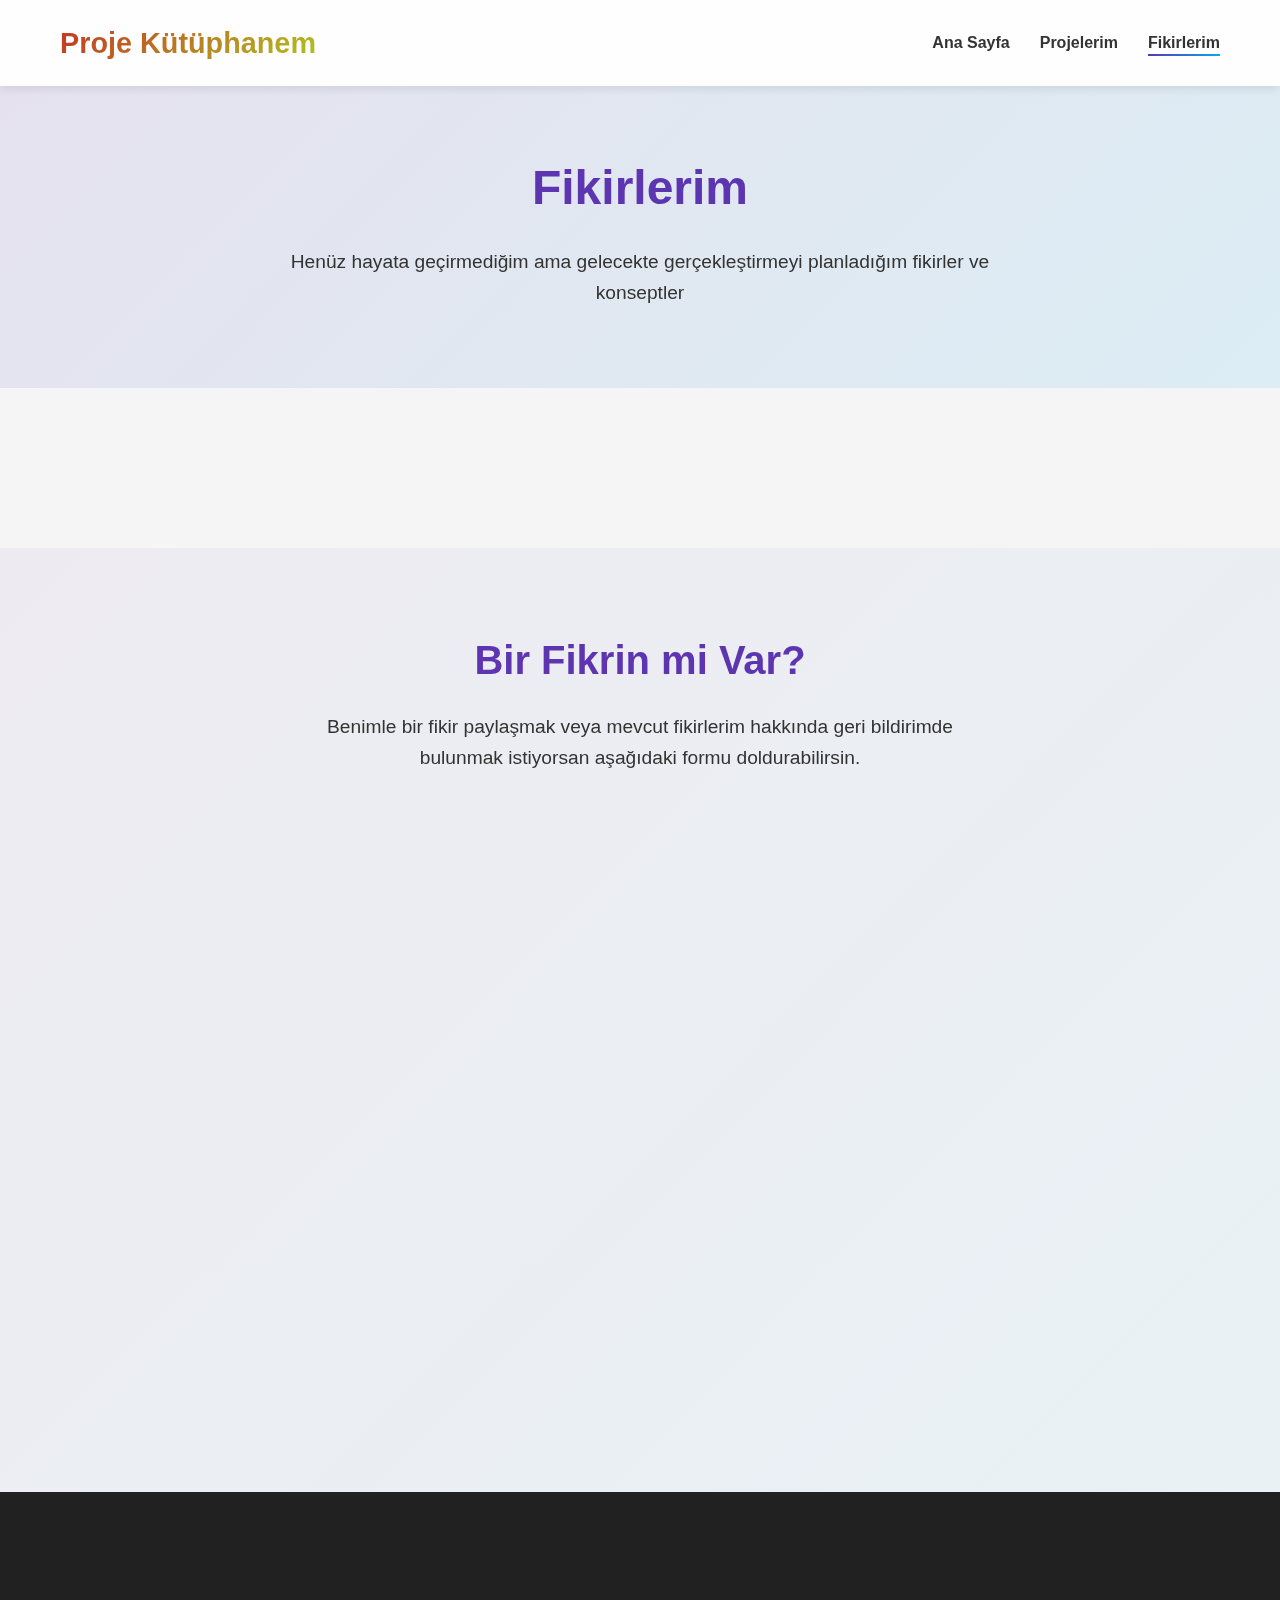
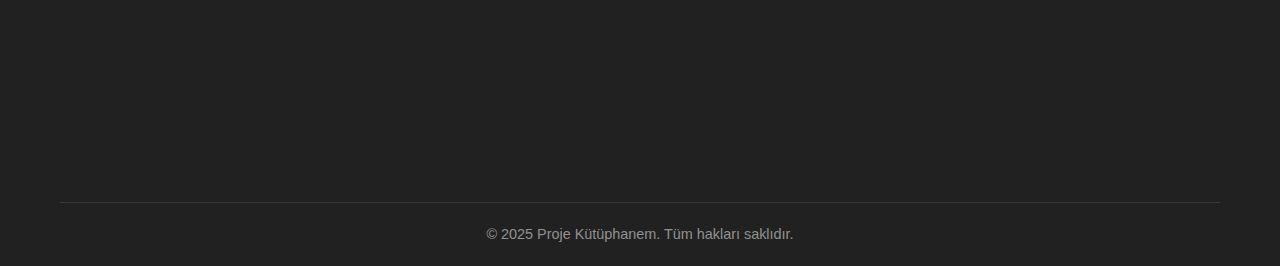
<file: fikirler.html>
<!DOCTYPE html>
<html lang="tr">
<head>
    <meta charset="UTF-8">
    <meta name="viewport" content="width=device-width, initial-scale=1.0">
    <title>Fikirlerim - Proje Kütüphanem</title>
    <link rel="stylesheet" href="css/style.css">
    <link rel="stylesheet" href="https://cdnjs.cloudflare.com/ajax/libs/font-awesome/6.0.0/css/all.min.css">
    <link rel="stylesheet" href="https://unpkg.com/aos@next/dist/aos.css" />
    <style>
        /* Fikirler Sayfası Özel Stiller */
        .page-header {
            background: linear-gradient(135deg, rgba(94, 53, 177, 0.1), rgba(3, 169, 244, 0.1));
            padding: 150px 0 80px;
            text-align: center;
        }
        
        .page-header h1 {
            font-size: 3rem;
            margin-bottom: 20px;
            color: var(--primary-color);
        }
        
        .page-header p {
            font-size: 1.2rem;
            max-width: 700px;
            margin: 0 auto;
        }
        
        .ideas-gallery {
            padding: 80px 0;
        }
        
        .idea-large {
            background: white;
            border-radius: 20px;
            box-shadow: var(--shadow);
            margin-bottom: 60px;
            overflow: hidden;
            transition: var(--transition);
        }
        
        .idea-large:hover {
            transform: translateY(-10px);
            box-shadow: 0 15px 30px rgba(0, 0, 0, 0.15);
        }
        
        .idea-header {
            padding: 30px;
            display: flex;
            align-items: center;
            gap: 20px;
            border-bottom: 1px solid rgba(0, 0, 0, 0.05);
        }
        
        .idea-icon-large {
            width: 80px;
            height: 80px;
            border-radius: 50%;
            background: var(--gradient);
            display: flex;
            align-items: center;
            justify-content: center;
            color: white;
            font-size: 2rem;
        }
        
        .idea-meta {
            flex: 1;
        }
        
        .idea-meta h2 {
            font-size: 1.8rem;
            margin-bottom: 10px;
            color: var(--primary-color);
        }
        
        .idea-meta .date {
            color: #777;
            font-size: 0.9rem;
            display: flex;
            align-items: center;
            gap: 5px;
        }
        
        .idea-content {
            padding: 30px;
        }
        
        .idea-content p {
            margin-bottom: 20px;
            line-height: 1.8;
        }
        
        .idea-footer {
            padding: 20px 30px;
            background: rgba(0, 0, 0, 0.02);
            display: flex;
            justify-content: space-between;
            align-items: center;
            flex-wrap: wrap;
            gap: 15px;
        }
        
        .idea-category {
            display: flex;
            gap: 10px;
        }
        
        .idea-category span {
            padding: 5px 15px;
            border-radius: 50px;
            background: rgba(94, 53, 177, 0.1);
            color: var(--primary-color);
            font-size: 0.9rem;
        }
        
        .idea-actions {
            display: flex;
            gap: 15px;
        }
        
        .idea-actions .btn {
            padding: 8px 20px;
            font-size: 0.9rem;
        }
        
        .comment-section {
            padding: 20px 30px;
            border-top: 1px solid rgba(0, 0, 0, 0.05);
        }
        
        .comment-section h3 {
            margin-bottom: 20px;
        }
        
        .comment-form {
            margin-bottom: 30px;
        }
        
        .comment-form textarea {
            width: 100%;
            padding: 15px;
            border: 1px solid rgba(0, 0, 0, 0.1);
            border-radius: 10px;
            height: 120px;
            margin-bottom: 15px;
            resize: none;
            font-family: inherit;
            font-size: 1rem;
        }
        
        .comment-list {
            margin-top: 30px;
        }
        
        .comment {
            padding: 20px;
            border-radius: 10px;
            background: rgba(0, 0, 0, 0.02);
            margin-bottom: 20px;
        }
        
        .comment-header {
            display: flex;
            justify-content: space-between;
            margin-bottom: 10px;
        }
        
        .comment-user {
            font-weight: 600;
        }
        
        .comment-date {
            font-size: 0.9rem;
            color: #777;
        }
        
        .idea-cta {
            background: linear-gradient(135deg, rgba(94, 53, 177, 0.05), rgba(3, 169, 244, 0.05));
            padding: 80px 0;
            text-align: center;
        }
        
        .idea-cta h2 {
            font-size: 2.5rem;
            margin-bottom: 20px;
            color: var(--primary-color);
        }
        
        .idea-cta p {
            font-size: 1.2rem;
            max-width: 700px;
            margin: 0 auto 30px;
        }
        
        .idea-form {
            max-width: 600px;
            margin: 0 auto;
            background: white;
            padding: 30px;
            border-radius: 15px;
            box-shadow: var(--shadow);
        }
        
        .form-group {
            margin-bottom: 20px;
        }
        
        .form-group label {
            display: block;
            margin-bottom: 8px;
            font-weight: 600;
        }
        
        .form-group input, 
        .form-group textarea, 
        .form-group select {
            width: 100%;
            padding: 12px 15px;
            border: 1px solid rgba(0, 0, 0, 0.1);
            border-radius: 8px;
            font-family: inherit;
            font-size: 1rem;
        }
        
        .form-group textarea {
            height: 150px;
            resize: none;
        }
    </style>
</head>
<body>
    <header class="header">
        <div class="container">
            <div class="logo" data-aos="fade-right">
                <h1>Proje Kütüphanem</h1>
            </div>
            <nav class="navbar">
                <ul>
                    <li data-aos="fade-down" data-aos-delay="100"><a href="index.html">Ana Sayfa</a></li>
                    <li data-aos="fade-down" data-aos-delay="200"><a href="projeler.html">Projelerim</a></li>
                    <li data-aos="fade-down" data-aos-delay="300"><a href="fikirler.html" class="active">Fikirlerim</a></li>
                </ul>
            </nav>
            <div class="menu-btn">
                <i class="fas fa-bars"></i>
            </div>
        </div>
    </header>

    <section class="page-header">
        <div class="container">
            <h1 data-aos="zoom-in">Fikirlerim</h1>
            <p data-aos="fade-up" data-aos-delay="200">Henüz hayata geçirmediğim ama gelecekte gerçekleştirmeyi planladığım fikirler ve konseptler</p>
        </div>
    </section>

    <section class="ideas-gallery">
        <div class="container">
            <!-- Fikirler içeriği boş bırakıldı -->
        </div>
    </section>

    <section class="idea-cta">
        <div class="container">
            <h2 data-aos="fade-up">Bir Fikrin mi Var?</h2>
            <p data-aos="fade-up" data-aos-delay="100">Benimle bir fikir paylaşmak veya mevcut fikirlerim hakkında geri bildirimde bulunmak istiyorsan aşağıdaki formu doldurabilirsin.</p>
            <div class="idea-form" data-aos="fade-up" data-aos-delay="200">
                <form>
                    <div class="form-group">
                        <label for="name">Ad Soyad</label>
                        <input type="text" id="name" placeholder="Adınızı ve soyadınızı girin">
                    </div>
                    <div class="form-group">
                        <label for="email">E-posta</label>
                        <input type="email" id="email" placeholder="E-posta adresinizi girin">
                    </div>
                    <div class="form-group">
                        <label for="type">Geri Bildirim Türü</label>
                        <select id="type">
                            <option value="">Seçiniz</option>
                            <option value="new_idea">Yeni Fikir</option>
                            <option value="feedback">Mevcut Fikir Hakkında Geri Bildirim</option>
                            <option value="collaboration">İşbirliği Teklifi</option>
                        </select>
                    </div>
                    <div class="form-group">
                        <label for="message">Mesaj</label>
                        <textarea id="message" placeholder="Fikirlerinizi veya geri bildirimlerinizi paylaşın"></textarea>
                    </div>
                    <button type="submit" class="btn btn-primary">Gönder</button>
                </form>
            </div>
        </div>
    </section>

    <footer class="footer">
        <div class="container">
            <div class="footer-content">
                <div class="footer-logo" data-aos="fade-right">
                    <h2>Proje Kütüphanem</h2>
                    <p>Projelerim ve fikirlerim burada.</p>
                </div>
                <div class="footer-links" data-aos="fade-up">
                    <h3>Hızlı Linkler</h3>
                    <ul>
                        <li><a href="index.html">Ana Sayfa</a></li>
                        <li><a href="projeler.html">Projelerim</a></li>
                        <li><a href="fikirler.html">Fikirlerim</a></li>
                    </ul>
                </div>
            </div>
            <div class="footer-bottom">
                <p>&copy; 2025 Proje Kütüphanem. Tüm hakları saklıdır.</p>
            </div>
        </div>
    </footer>

    <script src="https://unpkg.com/aos@next/dist/aos.js"></script>
    <script src="js/main.js"></script>
</body>
</html>
</file>
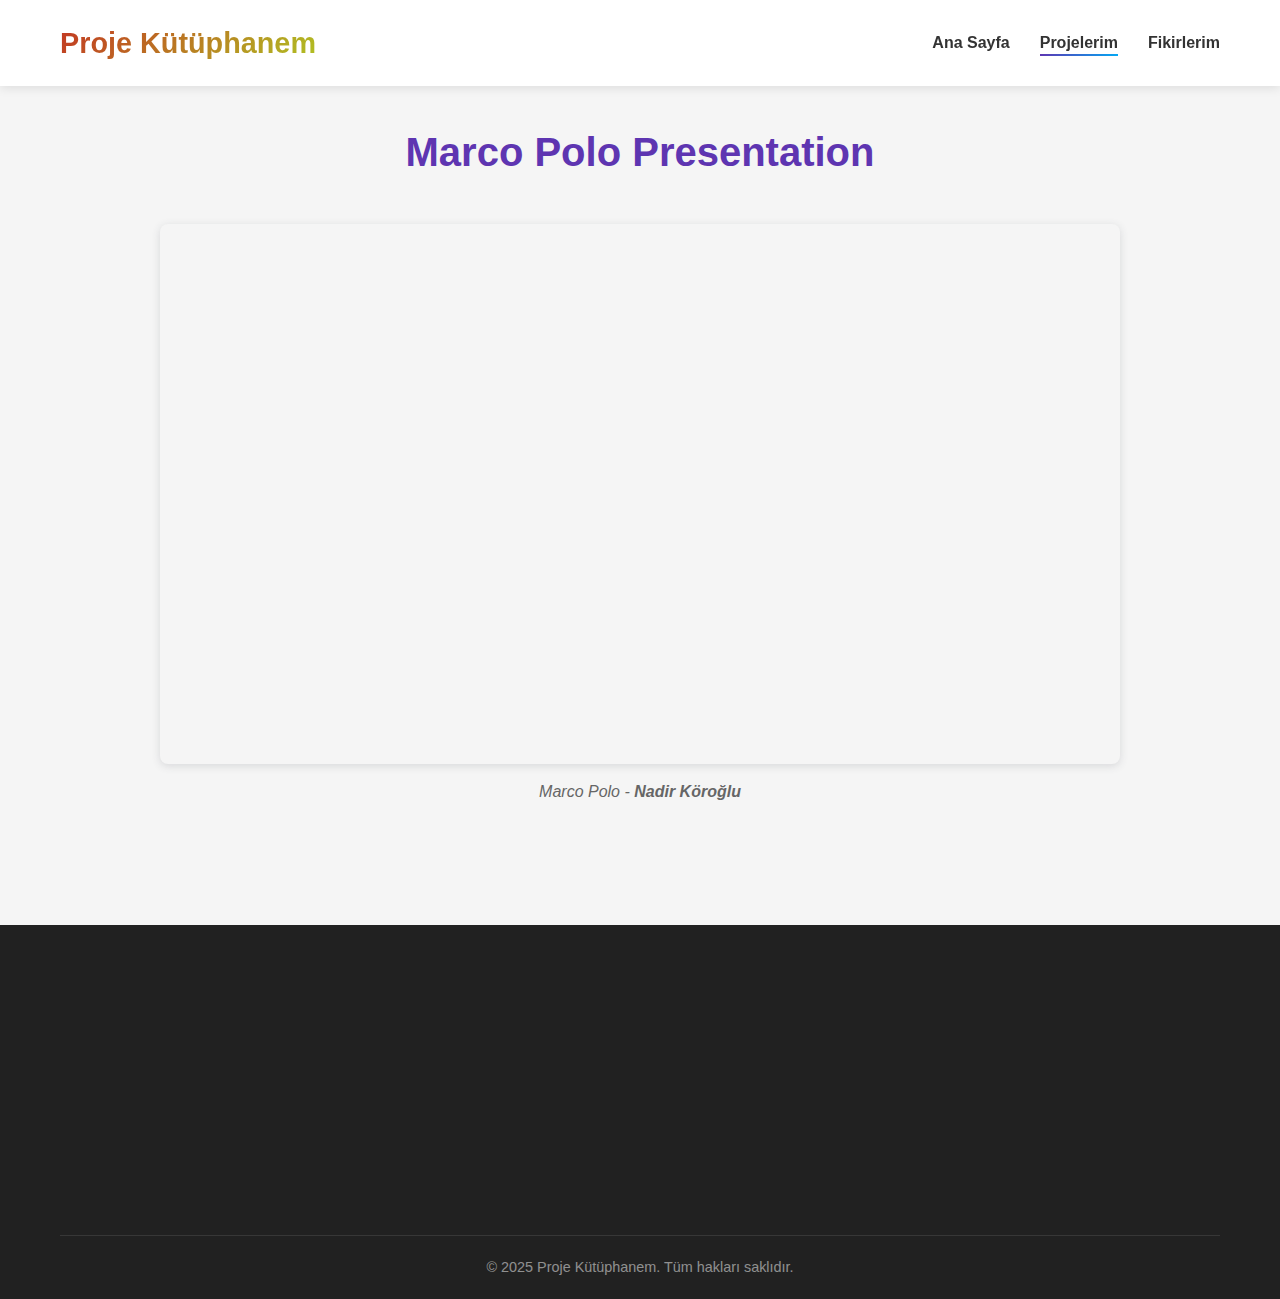
<file: marcopolo.html>
<!DOCTYPE html>
<html lang="tr">
<head>
    <meta charset="UTF-8">
    <meta name="viewport" content="width=device-width, initial-scale=1.0">
    <title>Marco Polo Presentation - Proje Kütüphanem</title>
    <link rel="stylesheet" href="css/style.css">
    <link rel="stylesheet" href="https://cdnjs.cloudflare.com/ajax/libs/font-awesome/6.0.0/css/all.min.css">
    <link rel="stylesheet" href="https://unpkg.com/aos@next/dist/aos.css" />
    <style>
        .presentation-container {
            max-width: 1000px;
            margin: 100px auto;
            padding: 20px;
        }
        
        .presentation-title {
            text-align: center;
            margin-bottom: 40px;
            color: var(--primary-color);
            font-size: 2.5rem;
        }
    </style>
</head>
<body>
    <header class="header">
        <div class="container">
            <div class="logo" data-aos="fade-right">
                <h1>Proje Kütüphanem</h1>
            </div>
            <nav class="navbar">
                <ul>
                    <li data-aos="fade-down" data-aos-delay="100"><a href="index.html">Ana Sayfa</a></li>
                    <li data-aos="fade-down" data-aos-delay="200"><a href="projeler.html" class="active">Projelerim</a></li>
                    <li data-aos="fade-down" data-aos-delay="300"><a href="fikirler.html">Fikirlerim</a></li>
                </ul>
            </nav>
            <div class="menu-btn">
                <i class="fas fa-bars"></i>
            </div>
        </div>
    </header>

    <div class="presentation-container" id="marcopolo-embed">
        <h1 class="presentation-title">Marco Polo Presentation</h1>
        <div style="position: relative; width: 100%; height: 0; padding-top: 56.2500%;
         padding-bottom: 0; box-shadow: 0 2px 8px 0 rgba(63,69,81,0.16); margin-top: 1.6em; margin-bottom: 0.9em; overflow: hidden;
         border-radius: 8px; will-change: transform;">
          <iframe loading="lazy" style="position: absolute; width: 100%; height: 100%; top: 0; left: 0; border: none; padding: 0;margin: 0;"
            src="https://www.canva.com/design/DAGnJxSII1w/N3w1EBp3CqNypa4OpuNk3w/view?embed" allowfullscreen="allowfullscreen" allow="fullscreen">
          </iframe>
        </div>
        <div class="presentation-credit" style="text-align: center; margin-top: 15px; font-style: italic; color: #666;">
            <a href="https://www.canva.com/design/DAGnJxSII1w/N3w1EBp3CqNypa4OpuNk3w/view?utm_content=DAGnJxSII1w&utm_campaign=designshare&utm_medium=embeds&utm_source=link" target="_blank" rel="noopener">Marco Polo</a> - <strong>Nadir Köroğlu</strong>
        </div>
    </div>

    <footer class="footer">
        <div class="container">
            <div class="footer-content">
                <div class="footer-logo" data-aos="fade-right">
                    <h2>Proje Kütüphanem</h2>
                    <p>Projelerim ve fikirlerim burada.</p>
                </div>
                <div class="footer-links" data-aos="fade-up">
                    <h3>Hızlı Linkler</h3>
                    <ul>
                        <li><a href="index.html">Ana Sayfa</a></li>
                        <li><a href="projeler.html">Projelerim</a></li>
                        <li><a href="fikirler.html">Fikirlerim</a></li>
                    </ul>
                </div>
            </div>
            <div class="footer-bottom">
                <p>&copy; 2025 Proje Kütüphanem. Tüm hakları saklıdır.</p>
            </div>
        </div>
    </footer>

    <script src="https://unpkg.com/aos@next/dist/aos.js"></script>
    <script src="js/main.js"></script>
</body>
</html>
</file>
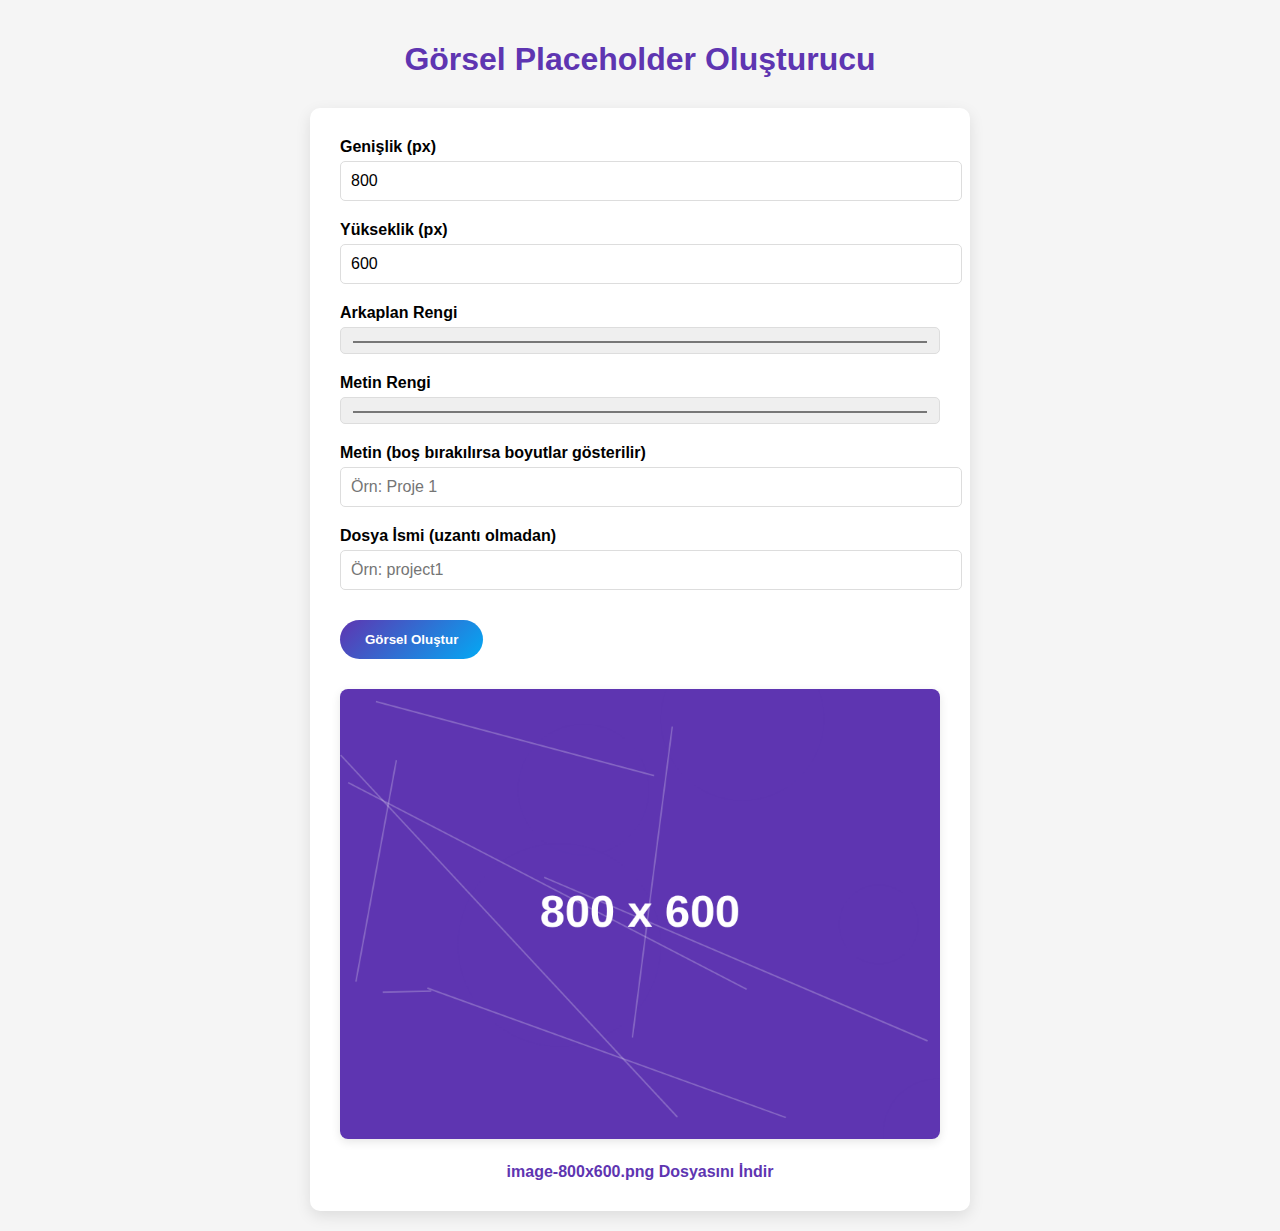
<file: placeholder.html>
<!DOCTYPE html>
<html lang="tr">
<head>
    <meta charset="UTF-8">
    <meta name="viewport" content="width=device-width, initial-scale=1.0">
    <title>Görsel Placeholder Oluşturucu</title>
    <style>
        body {
            font-family: 'Segoe UI', Tahoma, Geneva, Verdana, sans-serif;
            display: flex;
            flex-direction: column;
            align-items: center;
            justify-content: center;
            min-height: 100vh;
            margin: 0;
            padding: 20px;
            background-color: #f5f5f5;
        }
        
        h1 {
            margin-bottom: 30px;
            color: #5e35b1;
        }
        
        .container {
            background: white;
            padding: 30px;
            border-radius: 10px;
            box-shadow: 0 5px 15px rgba(0, 0, 0, 0.1);
            width: 100%;
            max-width: 600px;
        }
        
        .form-group {
            margin-bottom: 20px;
        }
        
        label {
            display: block;
            margin-bottom: 5px;
            font-weight: 600;
        }
        
        input, select {
            width: 100%;
            padding: 10px;
            border: 1px solid #ddd;
            border-radius: 5px;
            font-size: 1rem;
        }
        
        button {
            background: linear-gradient(135deg, #5e35b1, #03a9f4);
            color: white;
            border: none;
            padding: 12px 25px;
            border-radius: 50px;
            font-weight: 600;
            cursor: pointer;
            margin-top: 10px;
            transition: all 0.3s ease;
        }
        
        button:hover {
            box-shadow: 0 5px 15px rgba(0, 0, 0, 0.2);
        }
        
        .preview {
            margin-top: 30px;
            text-align: center;
        }
        
        canvas {
            max-width: 100%;
            border-radius: 8px;
            box-shadow: 0 3px 10px rgba(0, 0, 0, 0.1);
        }
        
        .download-link {
            margin-top: 20px;
            display: block;
            text-decoration: none;
            color: #5e35b1;
            font-weight: 600;
        }
    </style>
</head>
<body>
    <h1>Görsel Placeholder Oluşturucu</h1>
    
    <div class="container">
        <div class="form-group">
            <label for="width">Genişlik (px)</label>
            <input type="number" id="width" value="800" min="100" max="2000">
        </div>
        
        <div class="form-group">
            <label for="height">Yükseklik (px)</label>
            <input type="number" id="height" value="600" min="100" max="2000">
        </div>
        
        <div class="form-group">
            <label for="backgroundColor">Arkaplan Rengi</label>
            <input type="color" id="backgroundColor" value="#5e35b1">
        </div>
        
        <div class="form-group">
            <label for="textColor">Metin Rengi</label>
            <input type="color" id="textColor" value="#ffffff">
        </div>
        
        <div class="form-group">
            <label for="text">Metin (boş bırakılırsa boyutlar gösterilir)</label>
            <input type="text" id="text" placeholder="Örn: Proje 1">
        </div>
        
        <div class="form-group">
            <label for="fileName">Dosya İsmi (uzantı olmadan)</label>
            <input type="text" id="fileName" placeholder="Örn: project1">
        </div>
        
        <button onclick="generateImage()">Görsel Oluştur</button>
        
        <div class="preview">
            <canvas id="canvas"></canvas>
            <a id="download-link" class="download-link" download>Görseli İndir</a>
        </div>
    </div>
    
    <script>
        // Sayfa yüklendiğinde ilk görseli oluştur
        document.addEventListener('DOMContentLoaded', generateImage);
        
        function generateImage() {
            // Form değerlerini al
            const width = parseInt(document.getElementById('width').value);
            const height = parseInt(document.getElementById('height').value);
            const backgroundColor = document.getElementById('backgroundColor').value;
            const textColor = document.getElementById('textColor').value;
            let text = document.getElementById('text').value;
            
            // Metin boşsa, boyutları göster
            if (!text) {
                text = `${width} x ${height}`;
            }
            
            // Canvas'ı ayarla
            const canvas = document.getElementById('canvas');
            const ctx = canvas.getContext('2d');
            
            canvas.width = width;
            canvas.height = height;
            
            // Arkaplanı çiz
            ctx.fillStyle = backgroundColor;
            ctx.fillRect(0, 0, width, height);
            
            // Geometrik şekiller ekle (tasarım için)
            // Daireler
            for (let i = 0; i < 5; i++) {
                const x = Math.random() * width;
                const y = Math.random() * height;
                const radius = Math.random() * 100 + 50;
                
                ctx.beginPath();
                ctx.arc(x, y, radius, 0, Math.PI * 2);
                ctx.fillStyle = `${backgroundColor}80`; // Yarı saydam
                ctx.fill();
            }
            
            // Çizgiler
            ctx.strokeStyle = `${textColor}40`; // Çok saydam
            ctx.lineWidth = 2;
            
            for (let i = 0; i < 8; i++) {
                const x1 = Math.random() * width;
                const y1 = Math.random() * height;
                const x2 = Math.random() * width;
                const y2 = Math.random() * height;
                
                ctx.beginPath();
                ctx.moveTo(x1, y1);
                ctx.lineTo(x2, y2);
                ctx.stroke();
            }
            
            // Metni çiz
            ctx.fillStyle = textColor;
            ctx.textAlign = 'center';
            ctx.textBaseline = 'middle';
            
            // Metnin boyutunu ayarla (responsive)
            const fontSize = Math.min(width, height) * 0.1;
            ctx.font = `bold ${fontSize}px sans-serif`;
            
            // Metni ortaya yerleştir
            ctx.fillText(text, width / 2, height / 2);
            
            // İndir linki
            const downloadLink = document.getElementById('download-link');
            const fileName = document.getElementById('fileName').value || `image-${width}x${height}`;
            downloadLink.href = canvas.toDataURL('image/png');
            downloadLink.download = `${fileName}.png`;
            downloadLink.textContent = `${fileName}.png Dosyasını İndir`;
        }
    </script>
</body>
</html>
</file>
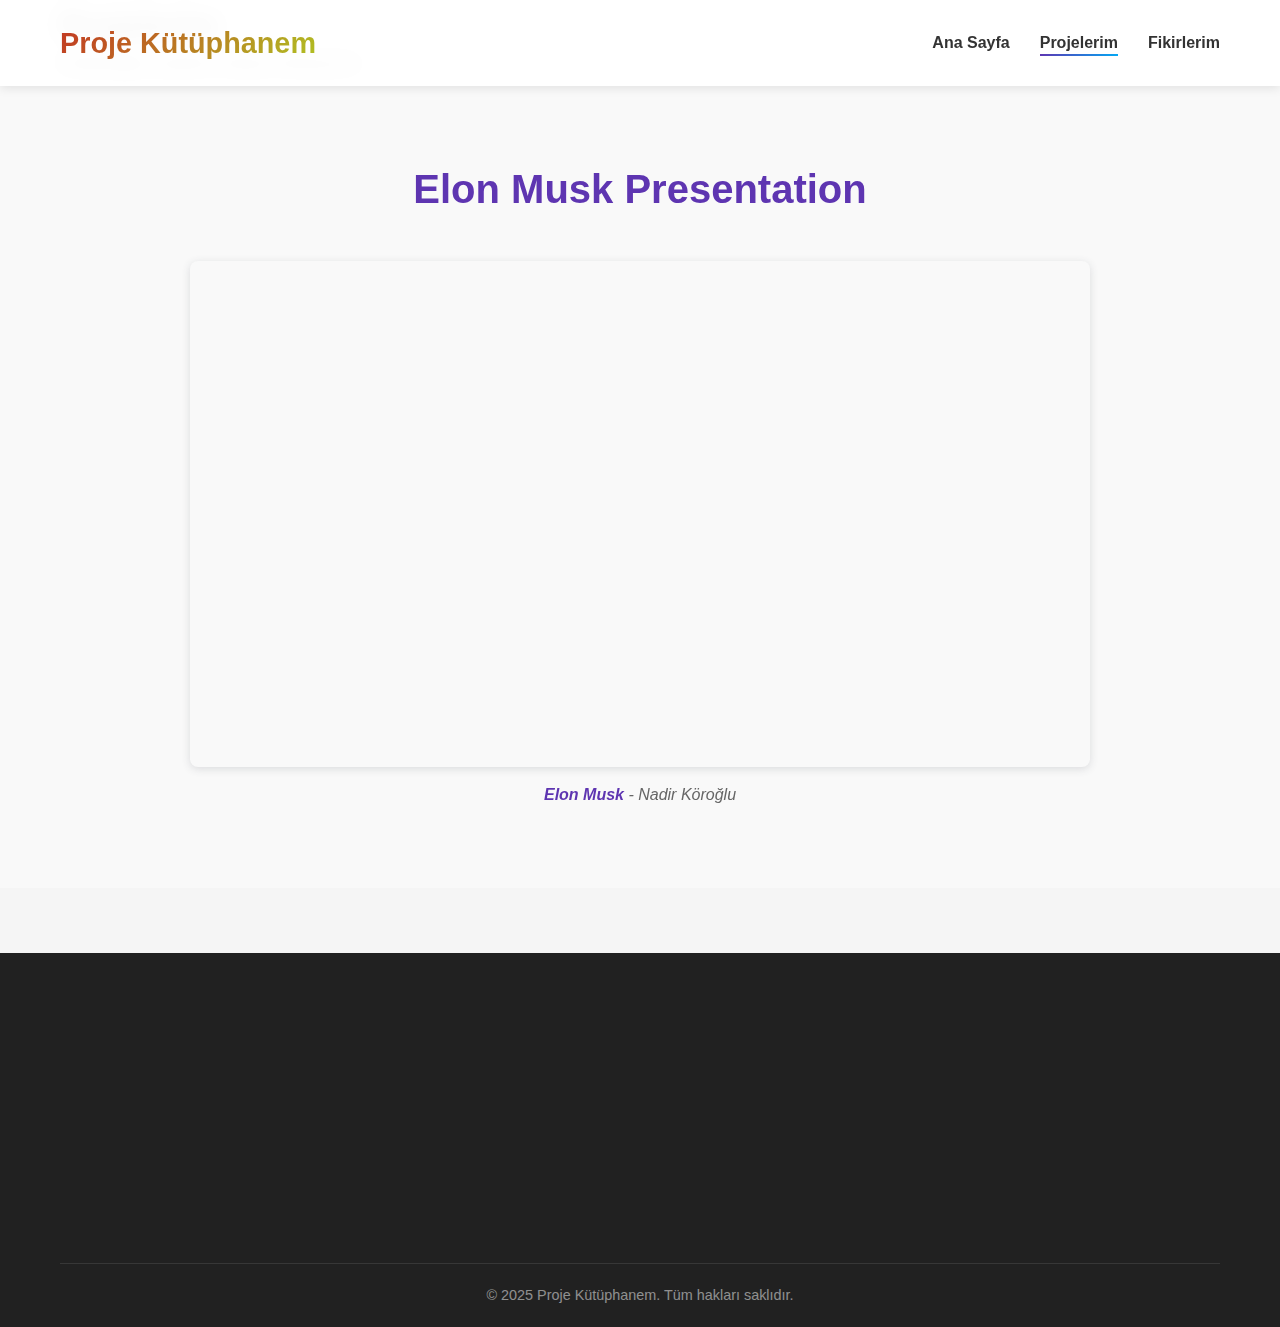
<file: projeler.html>
<!DOCTYPE html>
<html lang="tr">
<head>
    <meta charset="UTF-8">
    <meta name="viewport" content="width=device-width, initial-scale=1.0">
    <title>Projelerim - Proje Kütüphanem</title>
    <link rel="stylesheet" href="css/style.css">
    <link rel="stylesheet" href="https://cdnjs.cloudflare.com/ajax/libs/font-awesome/6.0.0/css/all.min.css">
    <link rel="stylesheet" href="https://unpkg.com/aos@next/dist/aos.css" />
    <style>
        /* Elon Musk Presentation Özel Stil */
        .presentation-section {
            padding: 80px 0;
            background-color: #f9f9f9;
        }
        
        .presentation-title {
            text-align: center;
            margin-bottom: 40px;
            color: #5e35b1;
            font-size: 2.5rem;
        }
        
        .presentation-container {
            max-width: 900px;
            margin: 0 auto;
        }
        
        .presentation-credit {
            text-align: center;
            margin-top: 15px;
            font-style: italic;
            color: #666;
        }
        
        .presentation-credit a {
            color: #5e35b1;
            text-decoration: none;
            font-weight: 600;
        }
        
        .presentation-credit a:hover {
            text-decoration: underline;
        }
    </style>
</head>
<body>
    <header class="header">
        <div class="container">
            <div class="logo" data-aos="fade-right">
                <h1>Proje Kütüphanem</h1>
            </div>
            <nav class="navbar">
                <ul>
                    <li data-aos="fade-down" data-aos-delay="100"><a href="index.html">Ana Sayfa</a></li>
                    <li data-aos="fade-down" data-aos-delay="200"><a href="projeler.html" class="active">Projelerim</a></li>
                    <li data-aos="fade-down" data-aos-delay="300"><a href="fikirler.html">Fikirlerim</a></li>
                </ul>
            </nav>
            <div class="menu-btn">
                <i class="fas fa-bars"></i>
            </div>
        </div>
    </header>

    <section class="page-header">
        <div class="container">
            <h1 data-aos="zoom-in">Projelerim</h1>
            <p data-aos="fade-up" data-aos-delay="200">Geliştirdiğim projelerin detaylı koleksiyonu</p>
        </div>
    </section>

    <section id="elon-presentation" class="presentation-section">
        <div class="container">
            <h2 class="presentation-title" data-aos="fade-up">Elon Musk Presentation</h2>
            <div class="presentation-container" data-aos="fade-up" data-aos-delay="200">
                <div style="position: relative; width: 100%; height: 0; padding-top: 56.2500%; padding-bottom: 0; box-shadow: 0 2px 8px 0 rgba(63,69,81,0.16); margin-top: 1.6em; margin-bottom: 0.9em; overflow: hidden; border-radius: 8px; will-change: transform;">
                    <iframe loading="lazy" style="position: absolute; width: 100%; height: 100%; top: 0; left: 0; border: none; padding: 0;margin: 0;" src="https://www.canva.com/design/DAGk6dImeJ4/3U9R-m_C4Wx-PMuGZULSWA/view?embed" allowfullscreen="allowfullscreen" allow="fullscreen">
                    </iframe>
                </div>
                <div class="presentation-credit">
                    <a href="https://www.canva.com/design/DAGk6dImeJ4/3U9R-m_C4Wx-PMuGZULSWA/view?utm_content=DAGk6dImeJ4&utm_campaign=designshare&utm_medium=embeds&utm_source=link" target="_blank" rel="noopener">Elon Musk</a> - Nadir Köroğlu
                </div>
            </div>
        </div>
    </section>

    <section class="projects-section">
        <div class="container">
            <div class="filter-buttons" data-aos="fade-up">
                <button class="filter-btn active" data-filter="all">Tümü</button>
                <button class="filter-btn" data-filter="okul">Okul Projeleri</button>
                <button class="filter-btn" data-filter="web">Web Uygulamaları</button>
                <button class="filter-btn" data-filter="mobil">Mobil Uygulamalar</button>
            </div>

            <div class="projects-grid">
                <!-- Projeler içeriği boş bırakıldı -->
            </div>
        </div>
    </section>

    <footer class="footer">
        <div class="container">
            <div class="footer-content">
                <div class="footer-logo" data-aos="fade-right">
                    <h2>Proje Kütüphanem</h2>
                    <p>Projelerim ve fikirlerim burada.</p>
                </div>
                <div class="footer-links" data-aos="fade-up">
                    <h3>Hızlı Linkler</h3>
                    <ul>
                        <li><a href="index.html">Ana Sayfa</a></li>
                        <li><a href="projeler.html">Projelerim</a></li>
                        <li><a href="fikirler.html">Fikirlerim</a></li>
                    </ul>
                </div>
            </div>
            <div class="footer-bottom">
                <p>&copy; 2025 Proje Kütüphanem. Tüm hakları saklıdır.</p>
            </div>
        </div>
    </footer>

    <script src="https://unpkg.com/aos@next/dist/aos.js"></script>
    <script src="js/main.js"></script>
    <script>
        // Proje Filtresi
        document.addEventListener('DOMContentLoaded', () => {
            const filterBtns = document.querySelectorAll('.filter-btn');
            const projectItems = document.querySelectorAll('.project-item');
            
            filterBtns.forEach(btn => {
                btn.addEventListener('click', () => {
                    // Aktif buton sınıfını değiştir
                    filterBtns.forEach(btn => btn.classList.remove('active'));
                    btn.classList.add('active');
                    
                    // Filtre değerini al
                    const filterValue = btn.getAttribute('data-filter');
                    
                    // Projeleri filtrele
                    projectItems.forEach(item => {
                        if (filterValue === 'all' || item.getAttribute('data-category') === filterValue) {
                            item.style.display = 'block';
                            setTimeout(() => {
                                item.style.opacity = '1';
                                item.style.transform = 'scale(1)';
                            }, 200);
                        } else {
                            item.style.opacity = '0';
                            item.style.transform = 'scale(0.8)';
                            setTimeout(() => {
                                item.style.display = 'none';
                            }, 300);
                        }
                    });
                });
            });
        });
    </script>
</body>
</html>
</file>
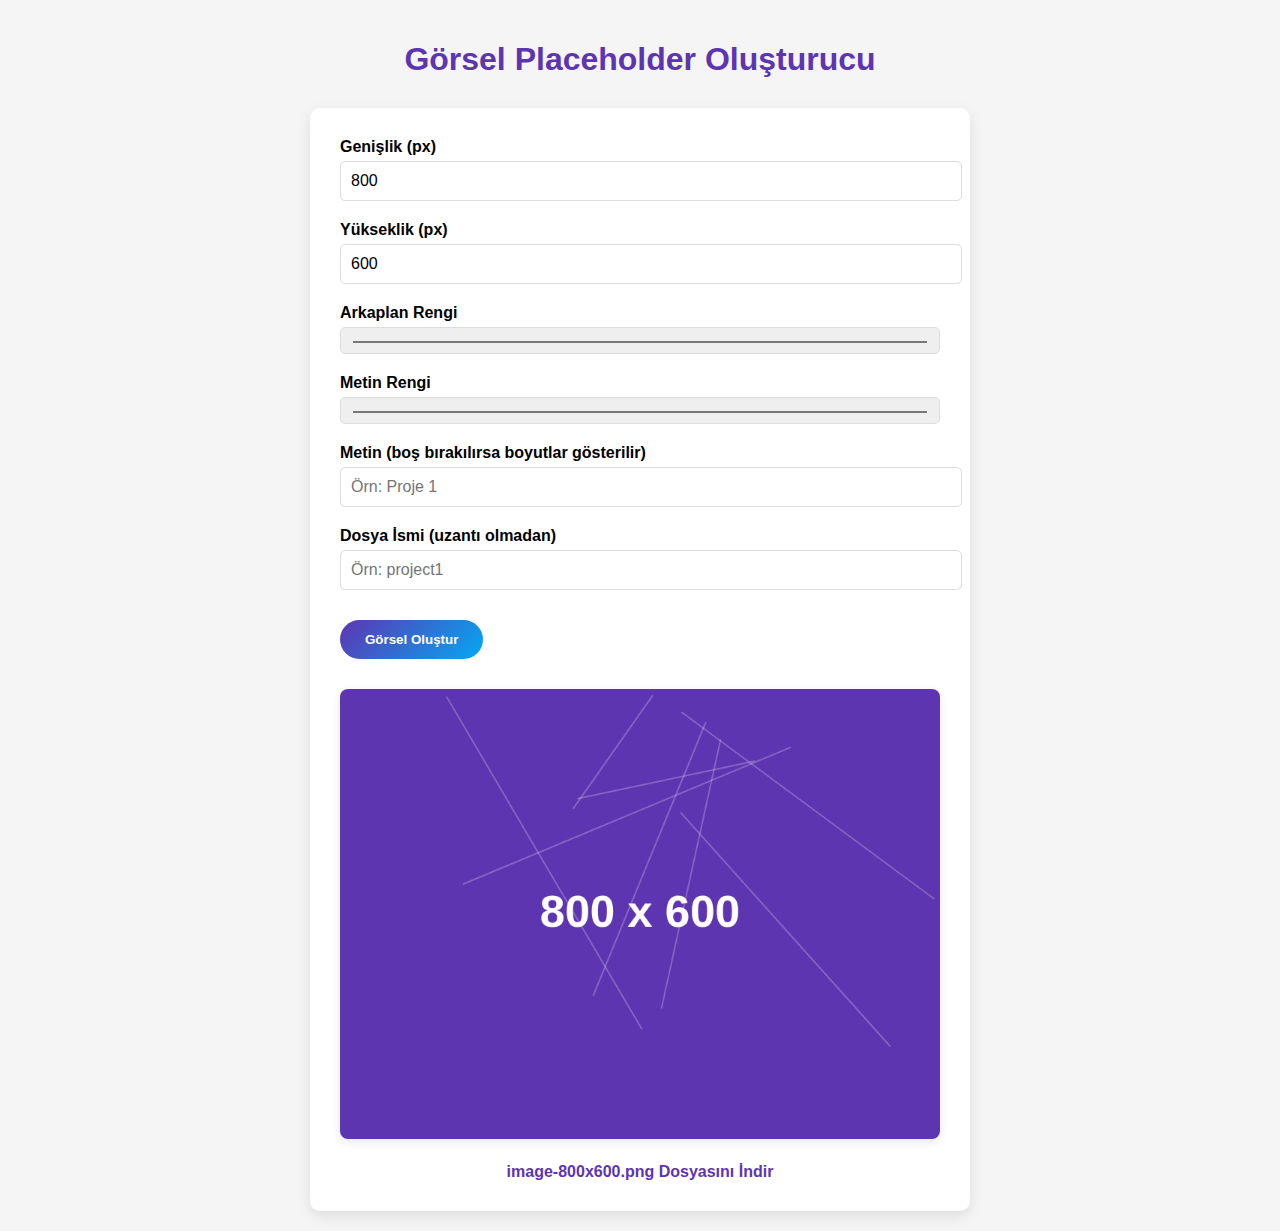
<file: img/placeholder.html>
<!DOCTYPE html>
<html lang="tr">
<head>
    <meta charset="UTF-8">
    <meta name="viewport" content="width=device-width, initial-scale=1.0">
    <title>Görsel Placeholder Oluşturucu</title>
    <style>
        body {
            font-family: 'Segoe UI', Tahoma, Geneva, Verdana, sans-serif;
            display: flex;
            flex-direction: column;
            align-items: center;
            justify-content: center;
            min-height: 100vh;
            margin: 0;
            padding: 20px;
            background-color: #f5f5f5;
        }
        
        h1 {
            margin-bottom: 30px;
            color: #5e35b1;
        }
        
        .container {
            background: white;
            padding: 30px;
            border-radius: 10px;
            box-shadow: 0 5px 15px rgba(0, 0, 0, 0.1);
            width: 100%;
            max-width: 600px;
        }
        
        .form-group {
            margin-bottom: 20px;
        }
        
        label {
            display: block;
            margin-bottom: 5px;
            font-weight: 600;
        }
        
        input, select {
            width: 100%;
            padding: 10px;
            border: 1px solid #ddd;
            border-radius: 5px;
            font-size: 1rem;
        }
        
        button {
            background: linear-gradient(135deg, #5e35b1, #03a9f4);
            color: white;
            border: none;
            padding: 12px 25px;
            border-radius: 50px;
            font-weight: 600;
            cursor: pointer;
            margin-top: 10px;
            transition: all 0.3s ease;
        }
        
        button:hover {
            box-shadow: 0 5px 15px rgba(0, 0, 0, 0.2);
        }
        
        .preview {
            margin-top: 30px;
            text-align: center;
        }
        
        canvas {
            max-width: 100%;
            border-radius: 8px;
            box-shadow: 0 3px 10px rgba(0, 0, 0, 0.1);
        }
        
        .download-link {
            margin-top: 20px;
            display: block;
            text-decoration: none;
            color: #5e35b1;
            font-weight: 600;
        }
    </style>
</head>
<body>
    <h1>Görsel Placeholder Oluşturucu</h1>
    
    <div class="container">
        <div class="form-group">
            <label for="width">Genişlik (px)</label>
            <input type="number" id="width" value="800" min="100" max="2000">
        </div>
        
        <div class="form-group">
            <label for="height">Yükseklik (px)</label>
            <input type="number" id="height" value="600" min="100" max="2000">
        </div>
        
        <div class="form-group">
            <label for="backgroundColor">Arkaplan Rengi</label>
            <input type="color" id="backgroundColor" value="#5e35b1">
        </div>
        
        <div class="form-group">
            <label for="textColor">Metin Rengi</label>
            <input type="color" id="textColor" value="#ffffff">
        </div>
        
        <div class="form-group">
            <label for="text">Metin (boş bırakılırsa boyutlar gösterilir)</label>
            <input type="text" id="text" placeholder="Örn: Proje 1">
        </div>
        
        <div class="form-group">
            <label for="fileName">Dosya İsmi (uzantı olmadan)</label>
            <input type="text" id="fileName" placeholder="Örn: project1">
        </div>
        
        <button onclick="generateImage()">Görsel Oluştur</button>
        
        <div class="preview">
            <canvas id="canvas"></canvas>
            <a id="download-link" class="download-link" download>Görseli İndir</a>
        </div>
    </div>
    
    <script>
        // Sayfa yüklendiğinde ilk görseli oluştur
        document.addEventListener('DOMContentLoaded', generateImage);
        
        function generateImage() {
            // Form değerlerini al
            const width = parseInt(document.getElementById('width').value);
            const height = parseInt(document.getElementById('height').value);
            const backgroundColor = document.getElementById('backgroundColor').value;
            const textColor = document.getElementById('textColor').value;
            let text = document.getElementById('text').value;
            
            // Metin boşsa, boyutları göster
            if (!text) {
                text = `${width} x ${height}`;
            }
            
            // Canvas'ı ayarla
            const canvas = document.getElementById('canvas');
            const ctx = canvas.getContext('2d');
            
            canvas.width = width;
            canvas.height = height;
            
            // Arkaplanı çiz
            ctx.fillStyle = backgroundColor;
            ctx.fillRect(0, 0, width, height);
            
            // Geometrik şekiller ekle (tasarım için)
            // Daireler
            for (let i = 0; i < 5; i++) {
                const x = Math.random() * width;
                const y = Math.random() * height;
                const radius = Math.random() * 100 + 50;
                
                ctx.beginPath();
                ctx.arc(x, y, radius, 0, Math.PI * 2);
                ctx.fillStyle = `${backgroundColor}80`; // Yarı saydam
                ctx.fill();
            }
            
            // Çizgiler
            ctx.strokeStyle = `${textColor}40`; // Çok saydam
            ctx.lineWidth = 2;
            
            for (let i = 0; i < 8; i++) {
                const x1 = Math.random() * width;
                const y1 = Math.random() * height;
                const x2 = Math.random() * width;
                const y2 = Math.random() * height;
                
                ctx.beginPath();
                ctx.moveTo(x1, y1);
                ctx.lineTo(x2, y2);
                ctx.stroke();
            }
            
            // Metni çiz
            ctx.fillStyle = textColor;
            ctx.textAlign = 'center';
            ctx.textBaseline = 'middle';
            
            // Metnin boyutunu ayarla (responsive)
            const fontSize = Math.min(width, height) * 0.1;
            ctx.font = `bold ${fontSize}px sans-serif`;
            
            // Metni ortaya yerleştir
            ctx.fillText(text, width / 2, height / 2);
            
            // İndir linki
            const downloadLink = document.getElementById('download-link');
            const fileName = document.getElementById('fileName').value || `image-${width}x${height}`;
            downloadLink.href = canvas.toDataURL('image/png');
            downloadLink.download = `${fileName}.png`;
            downloadLink.textContent = `${fileName}.png Dosyasını İndir`;
        }
    </script>
</body>
</html>
</file>
<file: css/style.css>
/* ---------- GENEL STILLER ---------- */
:root {
    --primary-color: #5e35b1;
    --secondary-color: #03a9f4;
    --accent-color: #ff4081;
    --text-color: #333;
    --light-color: #f5f5f5;
    --dark-color: #212121;
    --shadow: 0 5px 15px rgba(0, 0, 0, 0.1);
    --gradient: linear-gradient(135deg, var(--primary-color), var(--secondary-color));
    --transition: all 0.3s ease-in-out;
}

* {
    margin: 0;
    padding: 0;
    box-sizing: border-box;
}

html {
    scroll-behavior: smooth;
}

body {
    font-family: 'Segoe UI', Tahoma, Geneva, Verdana, sans-serif;
    color: var(--text-color);
    background-color: var(--light-color);
    line-height: 1.6;
    overflow-x: hidden;
}

.container {
    max-width: 1200px;
    margin: 0 auto;
    padding: 0 20px;
}

a {
    text-decoration: none;
    color: inherit;
}

ul {
    list-style: none;
}

img {
    max-width: 100%;
    height: auto;
}

.section-title {
    font-size: 2.5rem;
    margin-bottom: 30px;
    text-align: center;
    position: relative;
    color: var(--primary-color);
}

.section-title::after {
    content: '';
    position: absolute;
    bottom: -10px;
    left: 50%;
    transform: translateX(-50%);
    height: 4px;
    width: 50px;
    background: var(--gradient);
    border-radius: 2px;
}

.text-center {
    text-align: center;
    margin-top: 2rem;
}

/* ---------- BUTONLAR ---------- */
.btn {
    display: inline-block;
    padding: 12px 25px;
    border-radius: 50px;
    font-weight: 600;
    text-transform: uppercase;
    letter-spacing: 1px;
    cursor: pointer;
    transition: var(--transition);
    position: relative;
    overflow: hidden;
    z-index: 1;
}

.btn::before {
    content: '';
    position: absolute;
    top: 0;
    left: 0;
    width: 0%;
    height: 100%;
    background: rgba(255, 255, 255, 0.2);
    transition: var(--transition);
    z-index: -1;
}

.btn:hover::before {
    width: 100%;
}

.btn-primary {
    background: var(--gradient);
    color: white;
    box-shadow: var(--shadow);
}

.btn-secondary {
    background: transparent;
    color: var(--primary-color);
    border: 2px solid var(--primary-color);
}

.btn-secondary:hover {
    background: var(--primary-color);
    color: white;
}

.btn-sm {
    padding: 8px 18px;
    font-size: 0.8rem;
}

/* ---------- HEADER ---------- */
.header {
    position: fixed;
    top: 0;
    left: 0;
    width: 100%;
    padding: 20px 0;
    z-index: 100;
    background: rgba(255, 255, 255, 0.95);
    box-shadow: 0 2px 10px rgba(0, 0, 0, 0.1);
    backdrop-filter: blur(10px);
    transition: var(--transition);
}

.header .container {
    display: flex;
    justify-content: space-between;
    align-items: center;
}

.logo h1 {
    font-size: 1.8rem;
    font-weight: 700;
    color: var(--primary-color);
    background: var(--gradient);
    -webkit-background-clip: text;
    -webkit-text-fill-color: transparent;
}

.navbar ul {
    display: flex;
}

.navbar li {
    margin-left: 30px;
}

.navbar a {
    font-size: 1rem;
    font-weight: 600;
    color: var(--text-color);
    position: relative;
    padding: 5px 0;
}

.navbar a::after {
    content: '';
    position: absolute;
    bottom: 0;
    left: 0;
    width: 0;
    height: 2px;
    background: var(--gradient);
    transition: var(--transition);
}

.navbar a:hover::after,
.navbar a.active::after {
    width: 100%;
}

.menu-btn {
    display: none;
    font-size: 1.5rem;
    cursor: pointer;
    color: var(--primary-color);
}

/* ---------- HERO SECTION ---------- */
.hero {
    padding: 160px 0 100px;
    background: linear-gradient(135deg, rgba(94, 53, 177, 0.05), rgba(3, 169, 244, 0.05));
    position: relative;
    overflow: hidden;
}

.hero::before {
    content: '';
    position: absolute;
    top: -50px;
    right: -50px;
    width: 100px;
    height: 100px;
    border-radius: 50%;
    background: var(--primary-color);
    opacity: 0.1;
}

.hero::after {
    content: '';
    position: absolute;
    bottom: -80px;
    left: -80px;
    width: 150px;
    height: 150px;
    border-radius: 50%;
    background: var(--secondary-color);
    opacity: 0.1;
}

.hero .container {
    display: flex;
    align-items: center;
    justify-content: space-between;
}

.hero-content {
    flex: 0 0 50%;
}

.hero-content h1 {
    font-size: 3.5rem;
    margin-bottom: 20px;
    color: var(--primary-color);
    line-height: 1.2;
}

.hero-content p {
    font-size: 1.2rem;
    margin-bottom: 30px;
    color: var(--text-color);
}

.hero-btns {
    display: flex;
    gap: 15px;
}

.hero-image {
    flex: 0 0 45%;
    position: relative;
}

/* 3D Küp Animasyonu */
.cube-container {
    perspective: 1000px;
    width: 200px;
    height: 200px;
    margin: 0 auto;
}

.cube {
    width: 100%;
    height: 100%;
    position: relative;
    transform-style: preserve-3d;
    animation: rotate 20s infinite linear;
}

@keyframes rotate {
    0% {
        transform: rotateX(0) rotateY(0) rotateZ(0);
    }
    100% {
        transform: rotateX(360deg) rotateY(360deg) rotateZ(360deg);
    }
}

.face {
    position: absolute;
    width: 200px;
    height: 200px;
    opacity: 0.8;
    border: 2px solid rgba(255, 255, 255, 0.5);
}

.front {
    transform: translateZ(100px);
    background: linear-gradient(135deg, var(--primary-color), var(--secondary-color));
}

.back {
    transform: rotateY(180deg) translateZ(100px);
    background: linear-gradient(135deg, var(--secondary-color), var(--accent-color));
}

.right {
    transform: rotateY(90deg) translateZ(100px);
    background: linear-gradient(135deg, var(--accent-color), var(--primary-color));
}

.left {
    transform: rotateY(-90deg) translateZ(100px);
    background: linear-gradient(135deg, var(--primary-color), var(--accent-color));
}

.top {
    transform: rotateX(90deg) translateZ(100px);
    background: linear-gradient(135deg, var(--secondary-color), var(--primary-color));
}

.bottom {
    transform: rotateX(-90deg) translateZ(100px);
    background: linear-gradient(135deg, var(--accent-color), var(--secondary-color));
}

/* ---------- FEATURED PROJECTS ---------- */
.featured-projects {
    padding: 100px 0;
    background-color: white;
}

.projects-grid {
    display: grid;
    grid-template-columns: repeat(auto-fill, minmax(320px, 1fr));
    gap: 30px;
    margin-bottom: 40px;
}

.project-card {
    background: white;
    border-radius: 15px;
    overflow: hidden;
    box-shadow: var(--shadow);
    transition: var(--transition);
}

.project-card:hover {
    transform: translateY(-10px);
    box-shadow: 0 15px 30px rgba(0, 0, 0, 0.15);
}

.project-img {
    height: 200px;
    overflow: hidden;
}

.project-img img {
    width: 100%;
    height: 100%;
    object-fit: cover;
    transition: var(--transition);
}

.project-card:hover .project-img img {
    transform: scale(1.1);
}

.project-info {
    padding: 20px;
}

.project-info h3 {
    font-size: 1.5rem;
    margin-bottom: 10px;
    color: var(--primary-color);
}

.project-info p {
    margin-bottom: 15px;
}

/* ---------- IDEAS PREVIEW ---------- */
.ideas-preview {
    padding: 100px 0;
    background: linear-gradient(135deg, rgba(94, 53, 177, 0.05), rgba(3, 169, 244, 0.05));
}

.ideas-wrapper {
    display: flex;
    flex-wrap: wrap;
    gap: 30px;
    margin-bottom: 40px;
}

.idea-card {
    background: white;
    border-radius: 15px;
    padding: 30px;
    box-shadow: var(--shadow);
    display: flex;
    align-items: flex-start;
    gap: 20px;
    flex: 1 1 45%;
    min-width: 300px;
    transition: var(--transition);
}

.idea-card:hover {
    transform: translateY(-5px);
    box-shadow: 0 10px 20px rgba(0, 0, 0, 0.12);
}

.idea-icon {
    width: 60px;
    height: 60px;
    background: var(--gradient);
    border-radius: 50%;
    display: flex;
    align-items: center;
    justify-content: center;
    color: white;
    font-size: 1.5rem;
}

.idea-content h3 {
    font-size: 1.3rem;
    margin-bottom: 10px;
    color: var(--primary-color);
}

/* ---------- ABOUT PREVIEW ---------- */
.about-preview {
    padding: 100px 0;
    background-color: white;
}

.about-preview .container {
    display: flex;
    align-items: center;
    gap: 50px;
}

.about-content {
    flex: 0 0 50%;
}

.about-content .section-title {
    text-align: left;
}

.about-content .section-title::after {
    left: 0;
    transform: none;
}

.about-content p {
    margin-bottom: 20px;
}

.about-image {
    flex: 0 0 40%;
    position: relative;
}

/* Blob Animation */
.blob-animation {
    width: 300px;
    height: 300px;
    position: relative;
    margin: 0 auto;
}

.blob {
    position: absolute;
    border-radius: 50%;
    animation: blob-move 10s infinite alternate;
}

.blob:nth-child(1) {
    width: 150px;
    height: 150px;
    background: rgba(94, 53, 177, 0.3);
    top: 50%;
    left: 50%;
    transform: translate(-50%, -50%);
    animation-delay: 0s;
}

.blob:nth-child(2) {
    width: 120px;
    height: 120px;
    background: rgba(3, 169, 244, 0.3);
    top: 30%;
    left: 20%;
    animation-delay: 2s;
}

.blob:nth-child(3) {
    width: 100px;
    height: 100px;
    background: rgba(255, 64, 129, 0.3);
    bottom: 30%;
    right: 20%;
    animation-delay: 4s;
}

@keyframes blob-move {
    0% {
        border-radius: 50%;
    }
    50% {
        border-radius: 60% 40% 30% 70% / 60% 30% 70% 40%;
    }
    100% {
        border-radius: 40% 60% 70% 30% / 30% 70% 40% 60%;
    }
}

/* ---------- FOOTER ---------- */
.footer {
    background: var(--dark-color);
    color: white;
    padding: 80px 0 20px;
}

.footer-content {
    display: flex;
    flex-wrap: wrap;
    gap: 50px;
    margin-bottom: 60px;
}

.footer-logo {
    flex: 1 1 300px;
}

.footer-logo h2 {
    font-size: 2rem;
    margin-bottom: 15px;
    background: var(--gradient);
    -webkit-background-clip: text;
    -webkit-text-fill-color: transparent;
}

.footer-links, .footer-social {
    flex: 1 1 200px;
}

.footer-links h3, .footer-social h3 {
    font-size: 1.3rem;
    margin-bottom: 20px;
    position: relative;
    padding-bottom: 10px;
}

.footer-links h3::after, .footer-social h3::after {
    content: '';
    position: absolute;
    bottom: 0;
    left: 0;
    width: 40px;
    height: 3px;
    background: var(--gradient);
}

.footer-links ul li {
    margin-bottom: 10px;
}

.footer-links a {
    color: rgba(255, 255, 255, 0.7);
    transition: var(--transition);
}

.footer-links a:hover {
    color: white;
    padding-left: 5px;
}

.social-icons {
    display: flex;
    gap: 15px;
}

.social-icons a {
    width: 40px;
    height: 40px;
    background: rgba(255, 255, 255, 0.1);
    border-radius: 50%;
    display: flex;
    align-items: center;
    justify-content: center;
    font-size: 1.2rem;
    color: white;
    transition: var(--transition);
}

.social-icons a:hover {
    background: var(--gradient);
    transform: translateY(-5px);
}

.footer-bottom {
    border-top: 1px solid rgba(255, 255, 255, 0.1);
    padding-top: 20px;
    text-align: center;
    color: rgba(255, 255, 255, 0.5);
    font-size: 0.9rem;
}

/* ---------- RESPONSIVE STYLES ---------- */
@media screen and (max-width: 992px) {
    .hero .container {
        flex-direction: column;
        text-align: center;
    }

    .hero-content {
        margin-bottom: 50px;
    }

    .hero-btns {
        justify-content: center;
    }

    .about-preview .container {
        flex-direction: column;
    }

    .about-content .section-title {
        text-align: center;
    }

    .about-content .section-title::after {
        left: 50%;
        transform: translateX(-50%);
    }
}

@media screen and (max-width: 768px) {
    .navbar {
        position: fixed;
        top: 80px;
        left: -100%;
        width: 100%;
        background: white;
        box-shadow: 0 5px 10px rgba(0, 0, 0, 0.1);
        transition: var(--transition);
    }

    .navbar.active {
        left: 0;
    }

    .navbar ul {
        display: block;
        padding: 20px 0;
    }

    .navbar li {
        margin: 0;
    }

    .navbar a {
        display: block;
        padding: 15px 20px;
        font-size: 1.1rem;
    }

    .menu-btn {
        display: block;
    }

    .hero-content h1 {
        font-size: 2.5rem;
    }

    .idea-card {
        flex: 1 1 100%;
    }
}
</file>
